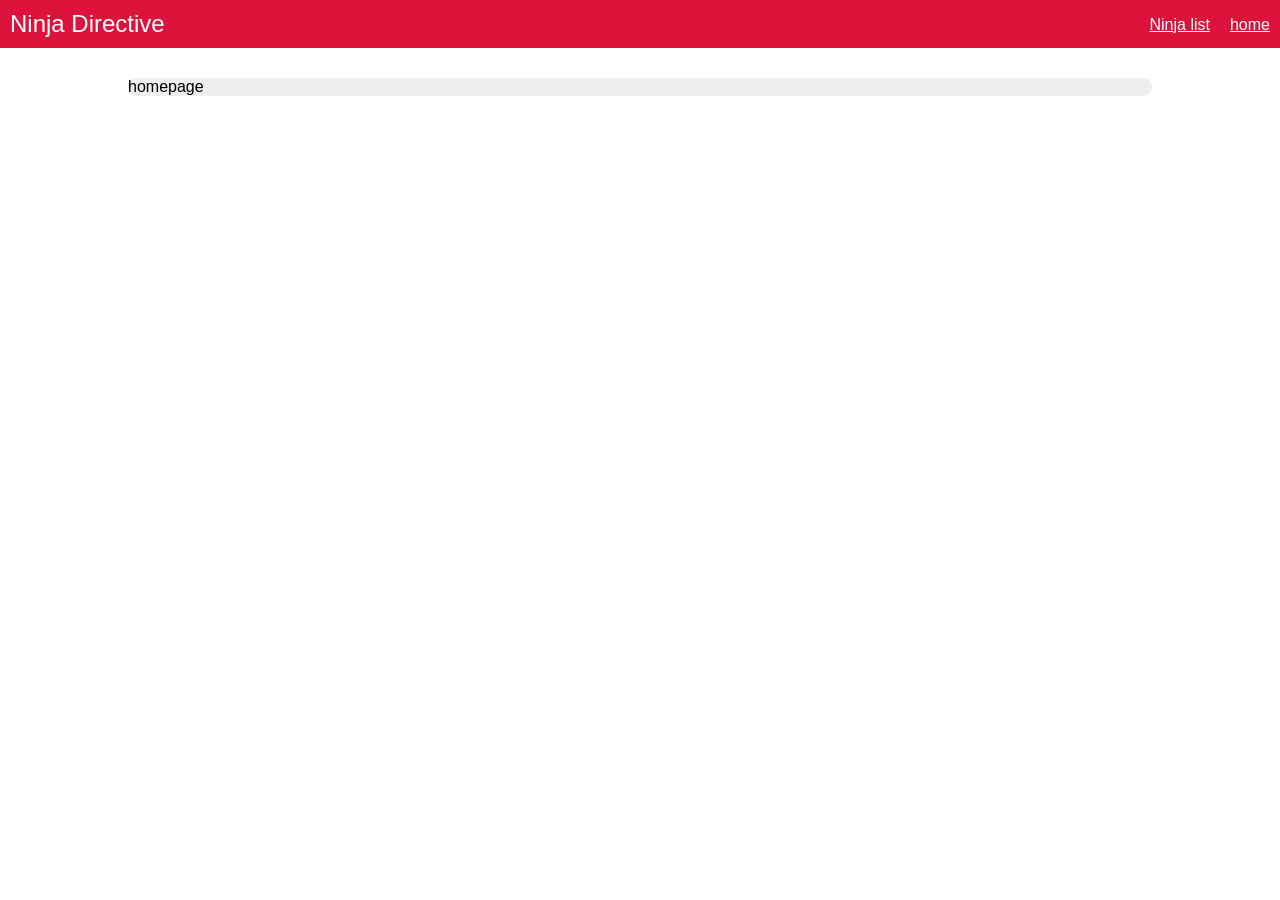
<file: index.html>
<!DOCTYPE html>
<html lang="en" ng-app="myNinjaApp">
  <head>
    <title>TheNetNinja Angular Playlist</title>
    <link href="content/css/styles.css" rel="stylesheet" type="text/css" />
    <script src="app\lib\angular.min.js"></script>
    <script src="app\app.js" ></script>
    <script src="app\lib\angular-route.min.js"></script>
  </head>
  <body>
    <header ng-include="'header.html'"></header>
    <main ng-view></main>




  </body>
</html>
</file>
<file: content/css/styles.css>
.orange{
  color: orange;
}

body{
  font-family: Helvetica;
  margin: 0;
}

h1,h2,h3{
  margin: 0;
}

.belt{
  padding: 5px 10px;
  border-radius: 10px;
  margin-left: 5px;
  color: #fff;
  font-size: 15px;
  text-transform: uppercase;
}

#menu-bar{
  background: crimson;
  color: #fff;
  padding: 10px;
}

#menu-bar h1{
  font-size: 24px;
  font-weight: normal;
  display: inline-block;
}

#menu-bar ul{
  float: right;
  list-style-type: none;
  padding: 0;
  margin: 6px 0;
}

#menu-bar li{
  float: right;
  margin-left: 20px;
}

#menu-bar a{
  color: #fff
}

main{
  background: #eee;
  width: 80%;
  margin: 30px auto;
  border-radius: 10px;
}

.content{
  padding: 20px;
}

.content button,
.content input[type="submit"]{
  background: #fff;
  padding: 10px;
  border-radius: 10px;
  cursor: pointer;
  color: #777;
  border: 0;
  box-shadow: 2px 2px 2px rgba(20,20,20,0.1);
  font-size: 16px;
}

.content button:nth-child(2){
  float: right;
}

.content ul{
  padding: 0;
  list-style-type: none;
  margin: 30px 0;
}

.content li{
  padding: 15px 0;
  border-top: 1px solid #e2e2e2;
  color: #444;
}

.content li span{
  float: right;
}

.content li h3{
  display: inline-block;
  font-weight: normal;
  font-size: 22px;
}

.content input{
  width: 90%;
  padding: 10px 5%;
  border-radius: 10px;
  border: 2px solid #ddd;
  margin: 10px 0;
}

.content input[type="submit"]:last-child{
  width: 150px;
  display: block;
  margin: 15px auto;
}

.remove{
  float: right;
  padding: 5px;
  background: #fff;
  width: 18px;
  text-align: center;
  border-radius: 20px;
  color: crimson;
  cursor: pointer;
  margin-left: 10px;
}
</file>
